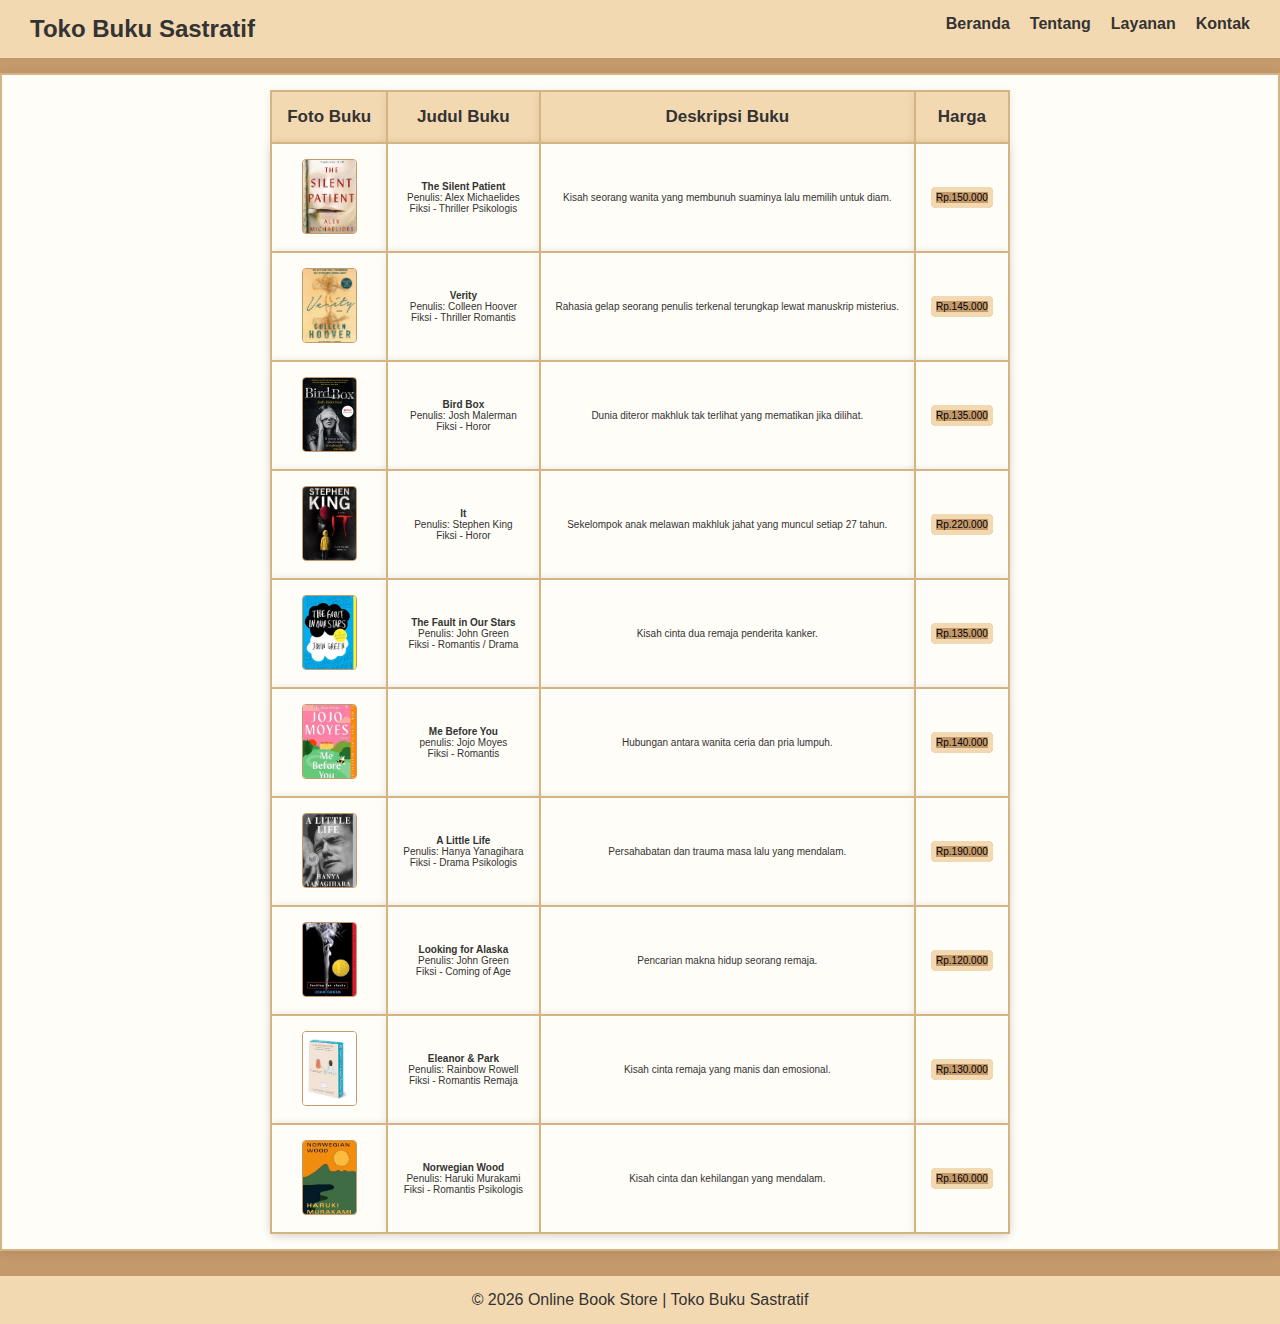
<file: index.html>
<!DOCTYPE html>
<html lang="id">
<head>
  <meta charset="UTF-8">
  <meta name="viewport" content="width=device-width, initial-scale=1.0">
  <title>home</title>
  <link rel="stylesheet" href="style.css">
</head>
<body>

  <!-- NAVIGATION BAR -->
  <nav class="navbar">
    <h1 class="logo">Toko Buku Sastratif</h1>

    <!-- Tombol menu untuk HP -->
    <div class="menu-toggle" id="menu-toggle">
      &#9776;
    </div>

    <ul class="nav-links" id="nav-links">
      <li><a href="#">Beranda</a></li>
      <li><a href="about.html">Tentang</a></li>
      <li><a href="servis.html">Layanan</a></li>
      <li><a href="https://wa.me/qr/AGFY2ZPLS5D5A1">Kontak</a></li>
    </ul>
  </nav>

  <!-- CONTENT -->
  <section class="content">
    <!-- <Table>
      <div>
          <tr class="content">
              <td class="content">Foto Buku</td>
              <td class="content">Judul Buku</td>
              <td class="content">Deskripsi Buku</td>
              <td class="content">Harga</td>
          </tr>
      </div> -->
    </Table>
    <table>
      <div>
          <tr class="content-a">
              <th class="content-a">Foto Buku</th>
              <th class="content-a">Judul Buku</th>
              <th class="content-a">Deskripsi Buku</th>
              <th class="content-a">Harga</th>
          </tr>
      </div>
        <div>
          <tr class="content">
            <th class="content">
              <ul><a href="buy.html"><img src="the silent patient.jpg" alt="toko buku"></a></ul>
              <td class="content"><b>The Silent Patient</b><br class="content">Penulis: Alex Michaelides</br><p>Fiksi - Thriller Psikologis</p></td>
              <td class="content">Kisah seorang wanita yang membunuh suaminya lalu memilih untuk diam.</td>
              <td class="content"><a href="buy.html" class="a">Rp.150.000</a></td>
            </th>
          </tr>
        </div>
        <div>
          <tr class="content">
            <th class="content">
              <ul><a href="buy.html"><img src="verity a novel.webp" alt="toko buku"></a></ul>
              <td class="content"><b>Verity</b><br class="content">Penulis: Colleen Hoover</br><p>Fiksi - Thriller Romantis</p></td>
              <td class="content">Rahasia gelap seorang penulis terkenal terungkap lewat manuskrip misterius.</td>
              <td class="content"><a href="buy.html" class="a">Rp.145.000</a></td>
            </th>
          </tr>
        </div>
        <div>
          <tr class="content">
            <th class="content">
              <ul><a href="buy.html"><img src="bird box.jpg" alt="toko buku"></a></ul>
              <td class="content"><b>Bird Box</b><br class="content">Penulis: Josh Malerman</br><p>Fiksi - Horor</p></td>
              <td class="content">Dunia diteror makhluk tak terlihat yang mematikan jika dilihat.</td>
              <td class="content"><a href="buy.html" class="a">Rp.135.000</a></td>
            </th>
          </tr>
        </div>
        <div>
          <tr class="content">
            <th class="content">
              <ul><a href="buy.html"><img src="sthephen king it.jpg" alt="toko buku"></a></ul>
              <td class="content"><b>It</b><br class="content">Penulis: Stephen King</br><p>Fiksi - Horor</p></td>
              <td class="content">Sekelompok anak melawan makhluk jahat yang muncul setiap 27 tahun.</td>
              <td class="content"><a href="buy.html" class="a">Rp.220.000</a></td>
            </th>
          </tr>
        </div>
        <div>
          <tr class="content">
            <th class="content">
              <ul><a href="buy.html"><img src="the fault in our stars.webp" alt="toko buku"></a></ul>
              <td class="content"><b>The Fault in Our Stars</b><br class="content">Penulis: John Green</br><p>Fiksi - Romantis / Drama</p></td>
              <td class="content">Kisah cinta dua remaja penderita kanker.</td>
              <td class="content"><a href="buy.html" class="a">Rp.135.000</a></td>
            </th>
          </tr>
        </div>
        <div>
          <tr class="content">
            <th class="content">
              <ul><a href="buy.html"><img src="me befor you.jpg" alt="toko buku"></a></ul>
              <td class="content"><b>Me Before You</b><br class="content">penulis: Jojo Moyes</br><p>Fiksi - Romantis</p></td>
              <td class="content">Hubungan antara wanita ceria dan pria lumpuh.</td>
              <td class="content"><a href="buy.html" class="a">Rp.140.000</a></td>
            </th>
          </tr>
        </div>
        <div>
          <tr class="content">
            <th class="content">
              <ul><a href="buy.html"><img src="a litle life.webp" alt="toko buku"></a></ul>
              <td class="content"><b>A Little Life</b><br class="content">Penulis: Hanya Yanagihara</br><p>Fiksi - Drama Psikologis</p></td>
              <td class="content">Persahabatan dan trauma masa lalu yang mendalam.</td>
              <td class="content"><a href="buy.html" class="a">Rp.190.000</a></td>
            </th>
          </tr>
        </div>
        <div>
          <tr class="content">
            <th class="content">
              <ul><a href="buy.html"><img src="looking for alska.webp" alt="toko buku"></a></ul>
              <td class="content"><b>Looking for Alaska</b><br class="content">Penulis: John Green</br><p>Fiksi - Coming of Age</p></td>
              <td class="content">Pencarian makna hidup seorang remaja.</td>
              <td class="content"><a href="buy.html" class="a">Rp.120.000</a></td>
            </th>
          </tr>
        </div>
        <div>
          <tr class="content">
            <th class="content">
              <ul><a href="buy.html"><img src="eleanor & park.jpg" alt="toko buku"></a></ul>
              <td class="content"><b>Eleanor & Park</b><br class="content">Penulis: Rainbow Rowell</br><p>Fiksi - Romantis Remaja</p></td>
              <td class="content">Kisah cinta remaja yang manis dan emosional.</td>
              <td class="content"><a href="buy.html" class="a">Rp.130.000</a></td>
            </th>
          </tr>
        </div>
        <div>
          <tr class="content">
            <th class="content">
              <ul><a href="buy.html"><img src="norwegian_wood.webp" alt="toko buku"></a></ul>
              <td class="content"><b>Norwegian Wood</b><br class="content">Penulis: Haruki Murakami</br><p>Fiksi - Romantis Psikologis</p></td>
              <td class="content">Kisah cinta dan kehilangan yang mendalam.</td>
              <td class="content"><a href="buy.html" class="a">Rp.160.000</a></td>
            </th>
          </tr>
        </div>
    </table>
  </section>
  <!-- FOOTER -->
  <footer class="footer">
    <p>&copy; 2026 Online Book Store | Toko Buku Sastratif</p>
  </footer>

  <!-- SCRIPT JAVASCRIPT -->
  <script src="script.js"></script>

</body>
</html>
</file>
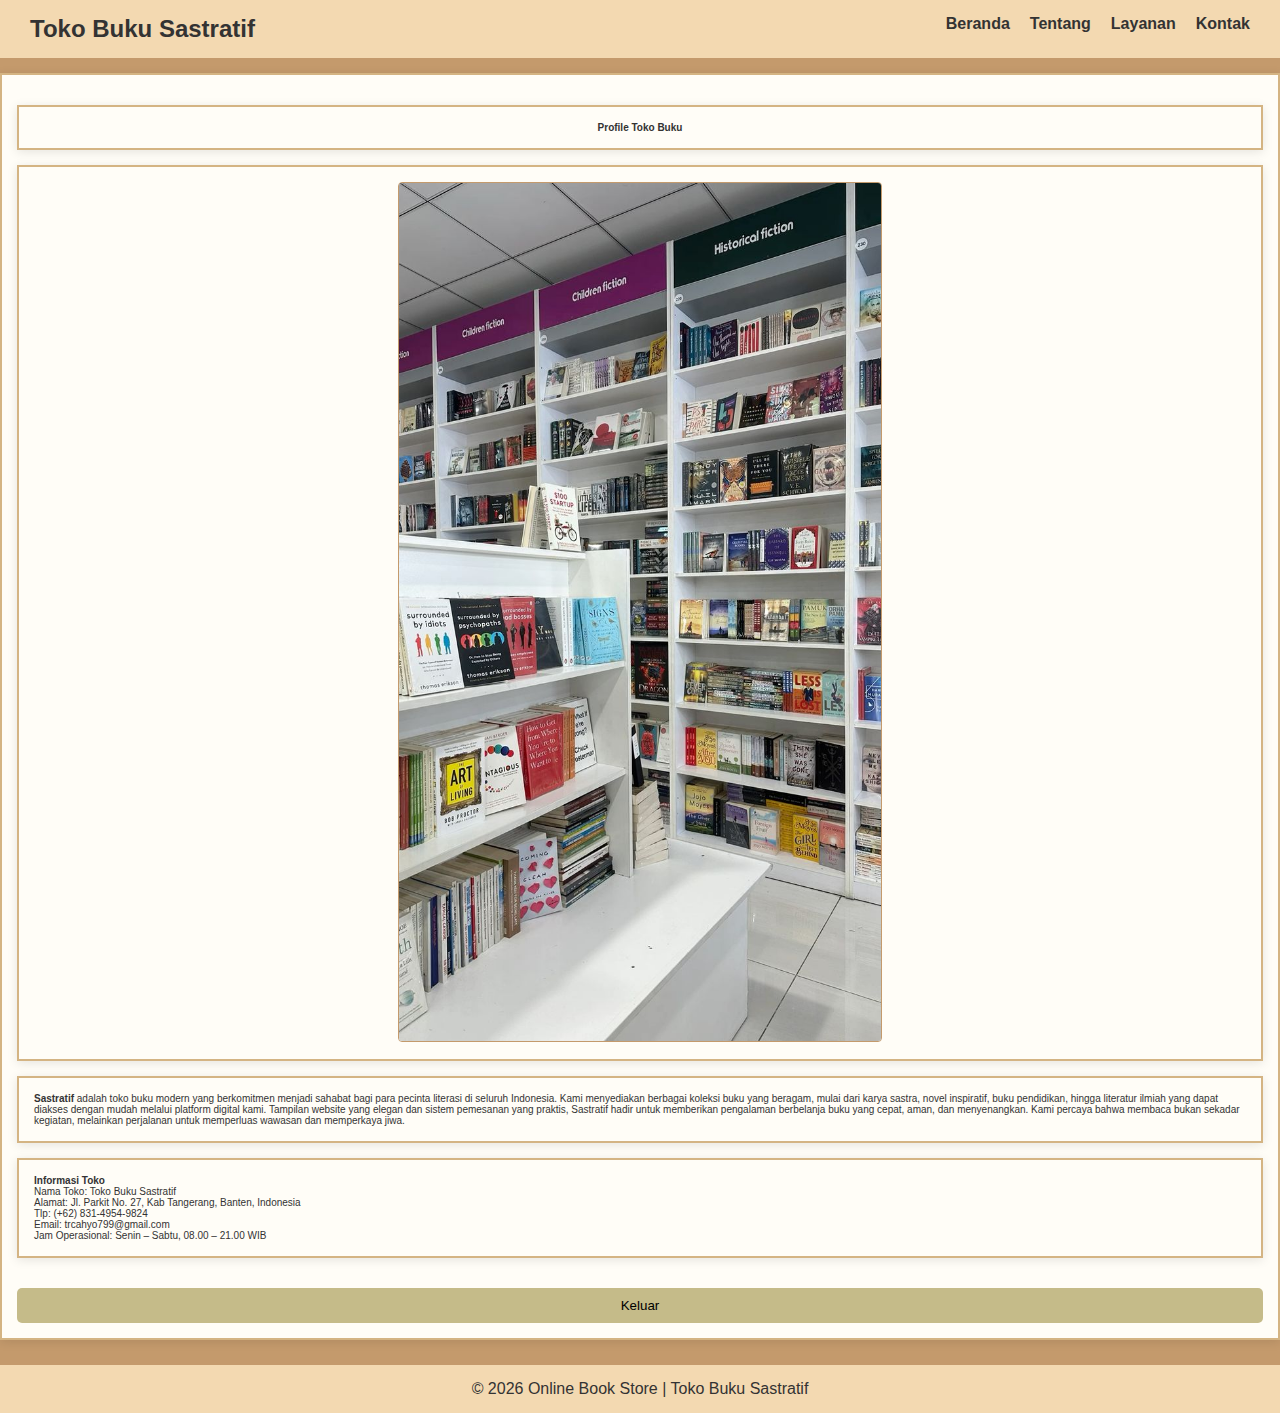
<file: about.html>
<!DOCTYPE html>
<html lang="id">
<head>
  <meta charset="UTF-8">
  <meta name="viewport" content="width=device-width, initial-scale=1.0">
  <title>about_me</title>
  <link rel="stylesheet" href="style.css">
</head>
<body>

  <!-- NAVIGATION BAR -->
  <nav class="navbar">
    <h1 class="logo">Toko Buku Sastratif</h1>

    <!-- Tombol menu untuk HP -->
    <div class="menu-toggle" id="menu-toggle">
      &#9776;
    </div>

    <ul class="nav-links" id="nav-links">
      <li><a href="index.html">Beranda</a></li>
      <li><a href="#">Tentang</a></li>
      <li><a href="servis.html">Layanan</a></li>
      <li><a href="https://wa.me/qr/AGFY2ZPLS5D5A1">Kontak</a></li>
    </ul>
  </nav>

  <!-- CONTENT -->
  <section class="content">
    <table>
        <div>
          <tr class="content">
            <li class="content"><p class="p"><b>Profile Toko Buku</b></p></li>
            <li class="content"><p class="p"><img src="toko_buku.jpg" class="i-g"></p></li>
            <li>
                <p class="content"><b>Sastratif</b> adalah toko buku modern yang berkomitmen menjadi sahabat bagi para pecinta literasi di seluruh Indonesia.
                   Kami menyediakan berbagai koleksi buku yang beragam, mulai dari karya sastra, novel inspiratif, buku pendidikan, hingga literatur ilmiah yang dapat diakses dengan mudah melalui platform digital kami.
                   Tampilan website yang elegan dan sistem pemesanan yang praktis, Sastratif hadir untuk memberikan pengalaman berbelanja buku yang cepat, aman, dan menyenangkan.
                   Kami percaya bahwa membaca bukan sekadar kegiatan, melainkan perjalanan untuk memperluas wawasan dan memperkaya jiwa.</p>
            </li>
            <li class="content">
                <p>
                    <span>
                        <b>Informasi Toko</b>
                    </span>
                </p>
                <p>
                <span>
                <p>Nama Toko: Toko Buku Sastratif</p>
                </span>
                </p>
                <p>
                    <span>
                        <p>Alamat: Jl. Parkit No. 27, Kab Tangerang, Banten, Indonesia</p>
                    </span>
                </p>
                <p>
                    <span>
                        <p>Tlp: (+62) 831-4954-9824</p>
                    </span>
                </p>
                <p>
                    <span>
                        <p>Email: trcahyo799@gmail.com</p>
                    </span>
                </p>
                <p>
                    <span>
                        <p>Jam Operasional: Senin – Sabtu, 08.00 – 21.00 WIB</p>
                    </span>
                </p>
            </li>
          </tr>
        </div>
    </table>
    <a href="index.html"><button type="submit" class="">Keluar</button></a>
  </section>
<script src="script.js"></script>
<!-- FOOTER -->
  <footer class="footer">
    <p>&copy; 2026 Online Book Store | Toko Buku Sastratif</p>
  </footer>
</file>
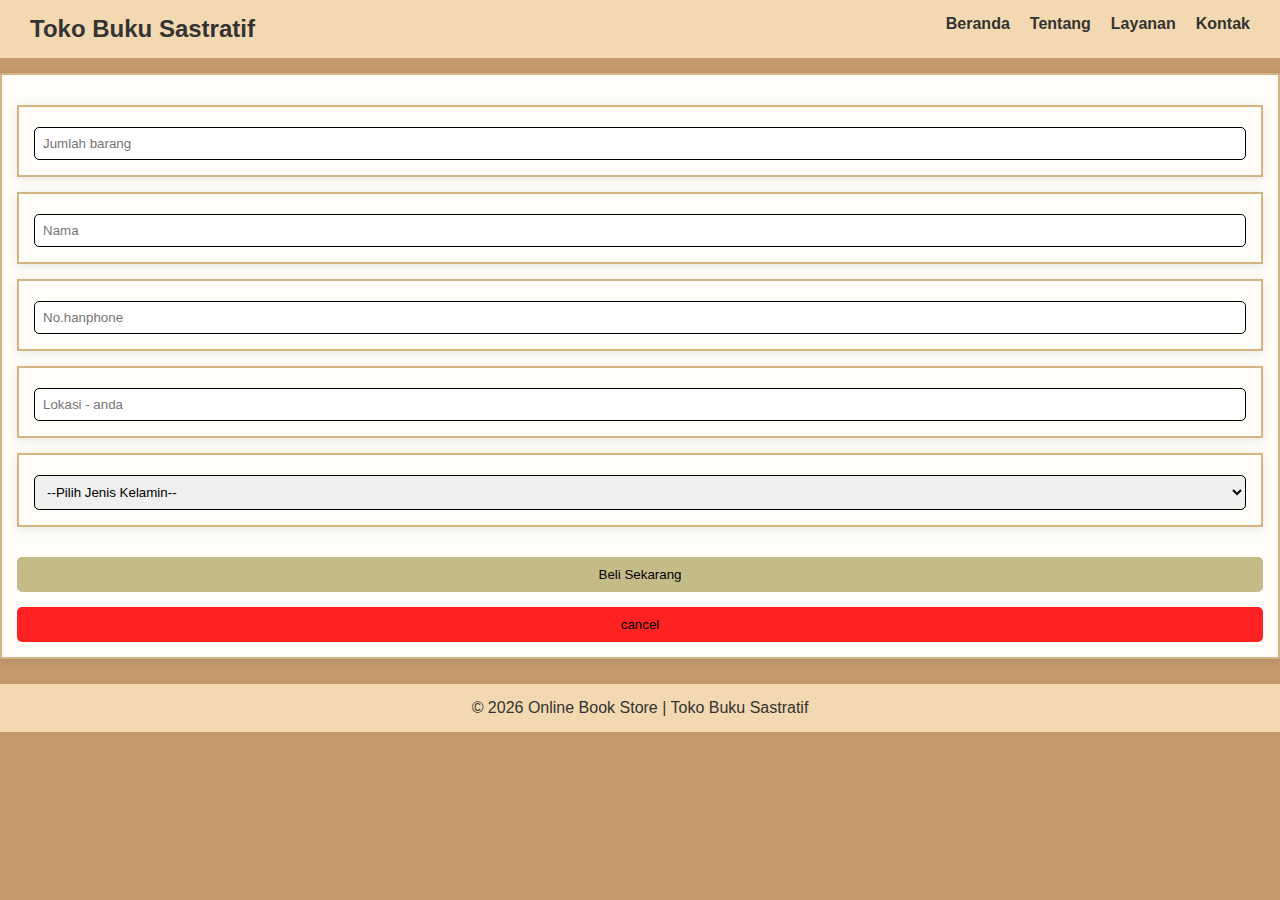
<file: buy.html>
<!DOCTYPE html>
<html lang="id">
<head>
  <meta charset="UTF-8">
  <meta name="viewport" content="width=device-width, initial-scale=1.0">
  <title>buy_store</title>
  <link rel="stylesheet" href="style.css">
</head>
<body>

  <!-- NAVIGATION BAR -->
  <nav class="navbar">
    <h1 class="logo">Toko Buku Sastratif</h1>

    <!-- Tombol menu untuk HP -->
    <div class="menu-toggle" id="menu-toggle">
      &#9776;
    </div>

    <ul class="nav-links" id="nav-links">
      <li href="index.html"><a href="index.html">Beranda</a></li>
      <li><a href="about.html">Tentang</a></li>
      <li><a href="servis.html">Layanan</a></li>
      <li><a href="https://wa.me/qr/AGFY2ZPLS5D5A1">Kontak</a></li>
    </ul>
  </nav>

  <!-- CONTENT -->
  <section class="content">
    <table>
        <div>
          <tr>
            <ul>
              <li class="content"><input type="text" placeholder="Jumlah barang" required></li>
              <li class="content"><input type="text" placeholder="Nama" required></li>
              <li class="content"><input type="No.hanphone" placeholder="No.hanphone" required></li>
              <li class="content"><input type="Lokasi-Anda" placeholder="Lokasi - anda" required></li>
              <li class="content"><select>
              <option value="">--Pilih Jenis Kelamin--</option>
              <option value="pria">Pria</option>
              <option value="wanita" class="content">Wanita</option>
              </select></li>
              <a href="https://wa.me/qr/AGFY2ZPLS5D5A1"><button type="submit" class="">Beli Sekarang</button></a>
              <a href="index.html"><button type="submit" class="b-2">cancel</button></a>
            </ul>
          </tr>
        </div>
    </table>
  </section>
<script src="script.js"></script>
<!-- FOOTER -->
  <footer class="footer">
    <p>&copy; 2026 Online Book Store | Toko Buku Sastratif</p>
  </footer>
</file>
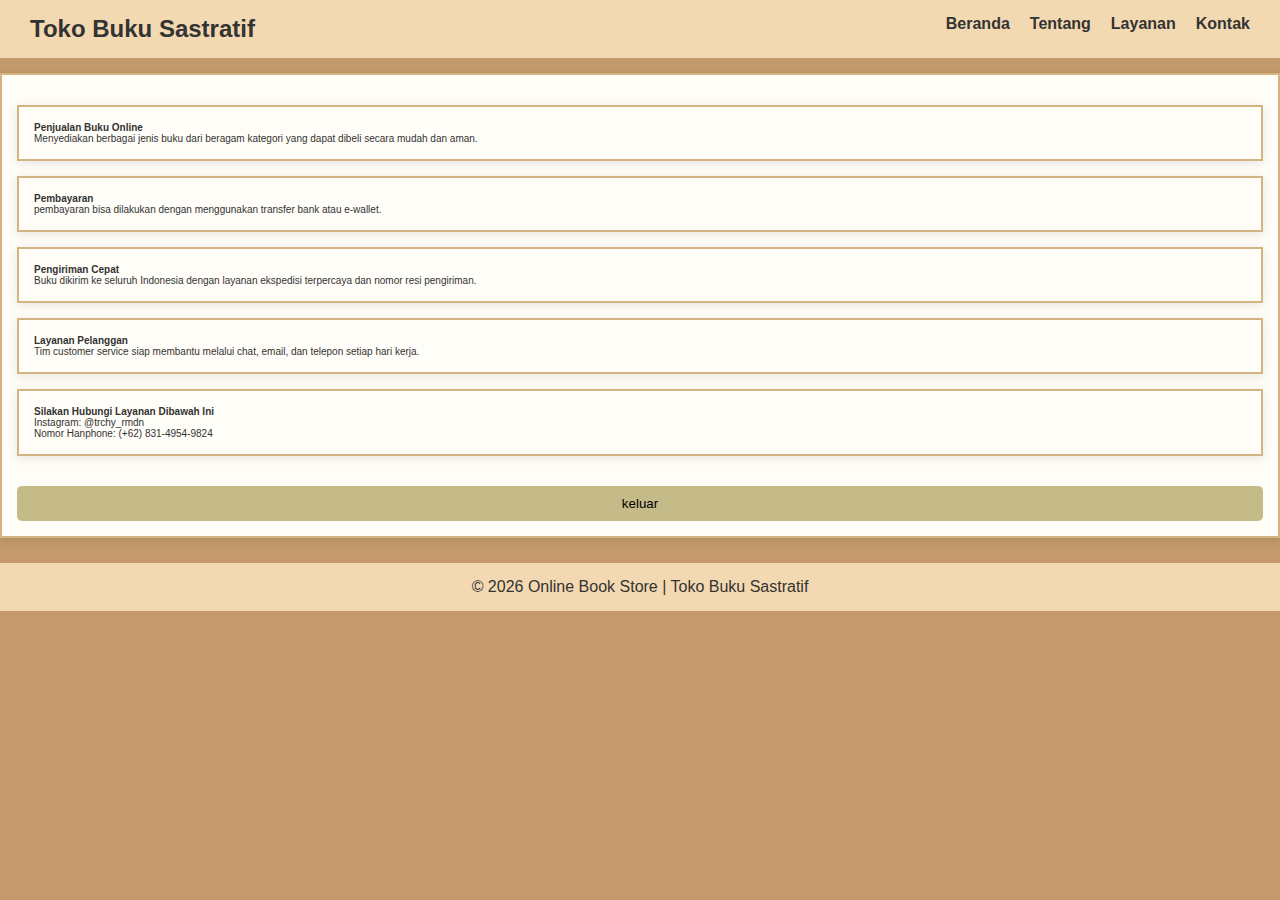
<file: servis.html>
<!DOCTYPE html>
<html lang="id">
<head>
  <meta charset="UTF-8">
  <meta name="viewport" content="width=device-width, initial-scale=1.0">
  <title>servis</title>
  <link rel="stylesheet" href="style.css">
</head>
<body>

  <!-- NAVIGATION BAR -->
  <nav class="navbar">
    <h1 class="logo">Toko Buku Sastratif</h1>

    <!-- Tombol menu untuk HP -->
    <div class="menu-toggle" id="menu-toggle">
      &#9776;
    </div>

    <ul class="nav-links" id="nav-links">
      <li><a href="index.html">Beranda</a></li>
      <li><a href="about.html">Tentang</a></li>
      <li><a href="#">Layanan</a></li>
      <li><a href="https://wa.me/qr/AGFY2ZPLS5D5A1">Kontak</a></li>
    </ul>
  </nav>

  <!-- CONTENT -->
  <section class="content">
    <table>
        <div>
          <tr class="content">
            <li class="content">
                <p>
                    <span>
                        <b>Penjualan Buku Online</b>
                    </span>
                </p>
                <p>
                <span>
                <p>Menyediakan berbagai jenis buku dari beragam kategori yang dapat dibeli secara mudah dan aman.</p>
                </span>
                </p>
            <li class="content">
                <p>
                    <span>
                        <b>Pembayaran</b>
                    </span>
                </p>  
                <p>
                    <span>
                        <p>pembayaran bisa dilakukan dengan menggunakan transfer bank atau e-wallet.</p>
                    </span>
                </p>
            </li>
            <li class="content">     
                <p>
                    <span>
                        <b>Pengiriman Cepat</b>
                    </span>
                </p>
                <p>
                    <span>
                        <p>Buku dikirim ke seluruh Indonesia dengan layanan ekspedisi terpercaya dan nomor resi pengiriman.</p>
                    </span>
                </p>
            </li>
            <li class="content">
                <p>
                    <span>
                        <b>Layanan Pelanggan</b>
                    </span>
                </p>
                <p>
                    <span>
                        <p>Tim customer service siap membantu melalui chat, email, dan telepon setiap hari kerja.</p>
                    </span>
                </p>
            </li>
            <li class="content">
                <p>
                    <span>
                        <b>Silakan Hubungi Layanan Dibawah Ini</b>
                    </span>
                </p>
                <p>
                    <span>
                        <p>Instagram: @trchy_rmdn</p>
                    </span>
                </p>
                <span></span>
                <p>
                    <span>
                        <p>Nomor Hanphone: (+62) 831-4954-9824</p>
                    </span>
                </p>
            </li>
          </tr>
        </div>
    </table>
    <a href="index.html"><button type="submit" class="">keluar</button></a>
  </section>
<script src="script.js"></script>
<!-- FOOTER -->
  <footer class="footer">
    <p>&copy; 2026 Online Book Store | Toko Buku Sastratif</p>
  </footer>
</file>
<file: style.css>
/* RESET DASAR */
* {
  margin: 0;
  padding: 0;
  box-sizing: border-box;
}

/* GAYA UMUM */
body {
  font-family: Arial, sans-serif;
  background-color: #c49a6c;
  color: #333;
  margin: none;
  padding: none;
}

/* NAVBAR */
.navbar {
  background-color: #f3d9b1;
  color: #333;
  display: flex;
  justify-content: space-between;
  align-items: left;
  padding: 15px 30px;
  flex-wrap: wrap;
}

.logo {
  font-size: 1.5em;
}

/* Menu utama */
.nav-links {
  list-style: none;
  display: flex;
  gap: 20px;
}

.nav-links a {
  color: #333;
  text-decoration: none;
  font-weight: bold;
}

.nav-links a:hover {
  text-decoration: solid;
  background-color: #c49a6c;
  transition: .5s ease-in-out;
  transition-delay: .3s;
  border-radius: 6px;
}

/* Tombol hamburger (default: disembunyikan) */
.menu-toggle {
  display: none;
  font-size: 1.8em;
  cursor: pointer;
}

table {
    width: 100%;
    border-collapse: collapse;
    text-align: center;
    display: flex;
    justify-content: center;
    table-layout: auto;
}

th, td {
    border: 1px solid #c49a6c;
    padding: 10px;
    vertical-align: center;
    text-align: center;
    display: flex, 100%;
}

th {
  max-width: 100%;
  margin: 15px auto;
  background: #f3d9b1;
  border: 2px solid #d4b483;
  border-radius: none;
  padding: 15px;
  box-shadow: 0 2px 10px rgba(0,0,0,0.1);
  vertical-align: center;
  justify-content: space-evenly;
  tab-size: 10px;
  list-style: none;
  font-size: 17px;
}

img {
    border: 1px solid #c49a6c;
    border-radius: 4px;
    width: 55px;
    height: 75px;
    object-fit: cover;
    /* display: flex; */
}

.i-g {
    width: 40%;
    height: 60%;
    image-orientation: flip;
    align-content: center;
    display:inline-table;
}

.p {
  align-items: center;
  text-align: center;
}
/* CONTENT */
.content {
  max-width: 100%;
  margin: 15px auto;
  background: #fffdf7;
  border: 2px solid #d4b483;
  border-radius: none;
  padding: 15px;
  box-shadow: 0 2px 10px rgba(0,0,0,0.1);
  vertical-align: center;
  justify-content: space-evenly;
  tab-size: 10px;
  list-style: none;
  font-size: 10px;
}

.a {
  border: 5px solid #f3d9b1;;
  background: #c49a6c;
  border-radius: 30px;
  border-bottom-left-radius: 5px;
  border-bottom-right-radius: 5px;
  border-top-left-radius: 5px;
  border-top-right-radius: 5px;
  text-decoration: none;
  color: #000;
  font-size: none;
  /* border-top: 10px;
  border-left: 10px;
  border-width: 10px;
  border-right: 10px; */
}

.container {
  background: #c49a6c;
  padding: 20px 30px;
  border-radius: 10px;
  box-shadow: 0 0 10px rgba(0,0,0,0.2);
  width: 300px;
}

h2 {
  text-align: center;
  margin-bottom: 20px;
}

label {
  display: block;
  margin-top: 10px;
  font-weight: bold;
}

input, select {
  width: 100%;
  padding: 8px;
  margin-top: 5px;
  border: 1px solid #000;
  border-radius: 5px;
  text-decoration: none;
  list-style: none;
}

button {
  width: 100%;
  margin-top: 15px;
  padding: 10px;
  background-color: rgba(130, 112, 11, 0.467);
  color: #000;
  border: none;
  border-radius: 5px;
  cursor: pointer;
  list-style: none;
  text-decoration: none;
  
}

button:hover {
   background-color: #f3d9b1;
   list-style: none;
   text-decoration: none;
}

.b-2 {
  background-color: rgb(255, 34, 34);
}

.b-2.b-2:hover {
  background-color: rgb(239, 105, 105);
}

/* FOOTER */
.footer {
  background-color: #f3d9b1;
  color: #333;
  text-align: center;
  padding: 15px;
  margin-top: 25px;
}

/* ===========================
   RESPONSIVE STYLE
   =========================== */

/* Tampilan di HP */
@media (max-width: 768px) {
  .menu-toggle {
    display: block;
  }

  .nav-links {
    display: none;
    width: 100%;
    flex-direction: column;
    background-color: #c49a6c;
    text-align: center;
    margin-top: 10px;
    vertical-align: middle;
    justify-content: space-between;
  }

  .nav-links li {
    padding: 10px 0;
    border-top: 1px solid rgba(255,255,255,0.2);
    vertical-align: middle;
    justify-content: space-between;
  }

  .nav-links.show {
    display: flex;
    vertical-align: middle;
    justify-content: space-between;
  }

  .nav-links li:hover {
    background-color:none;
    transition: .5s ease-in-out;
    transition-delay: .3s;
    /* border-radius: 6px; */
  }
}
</file>
